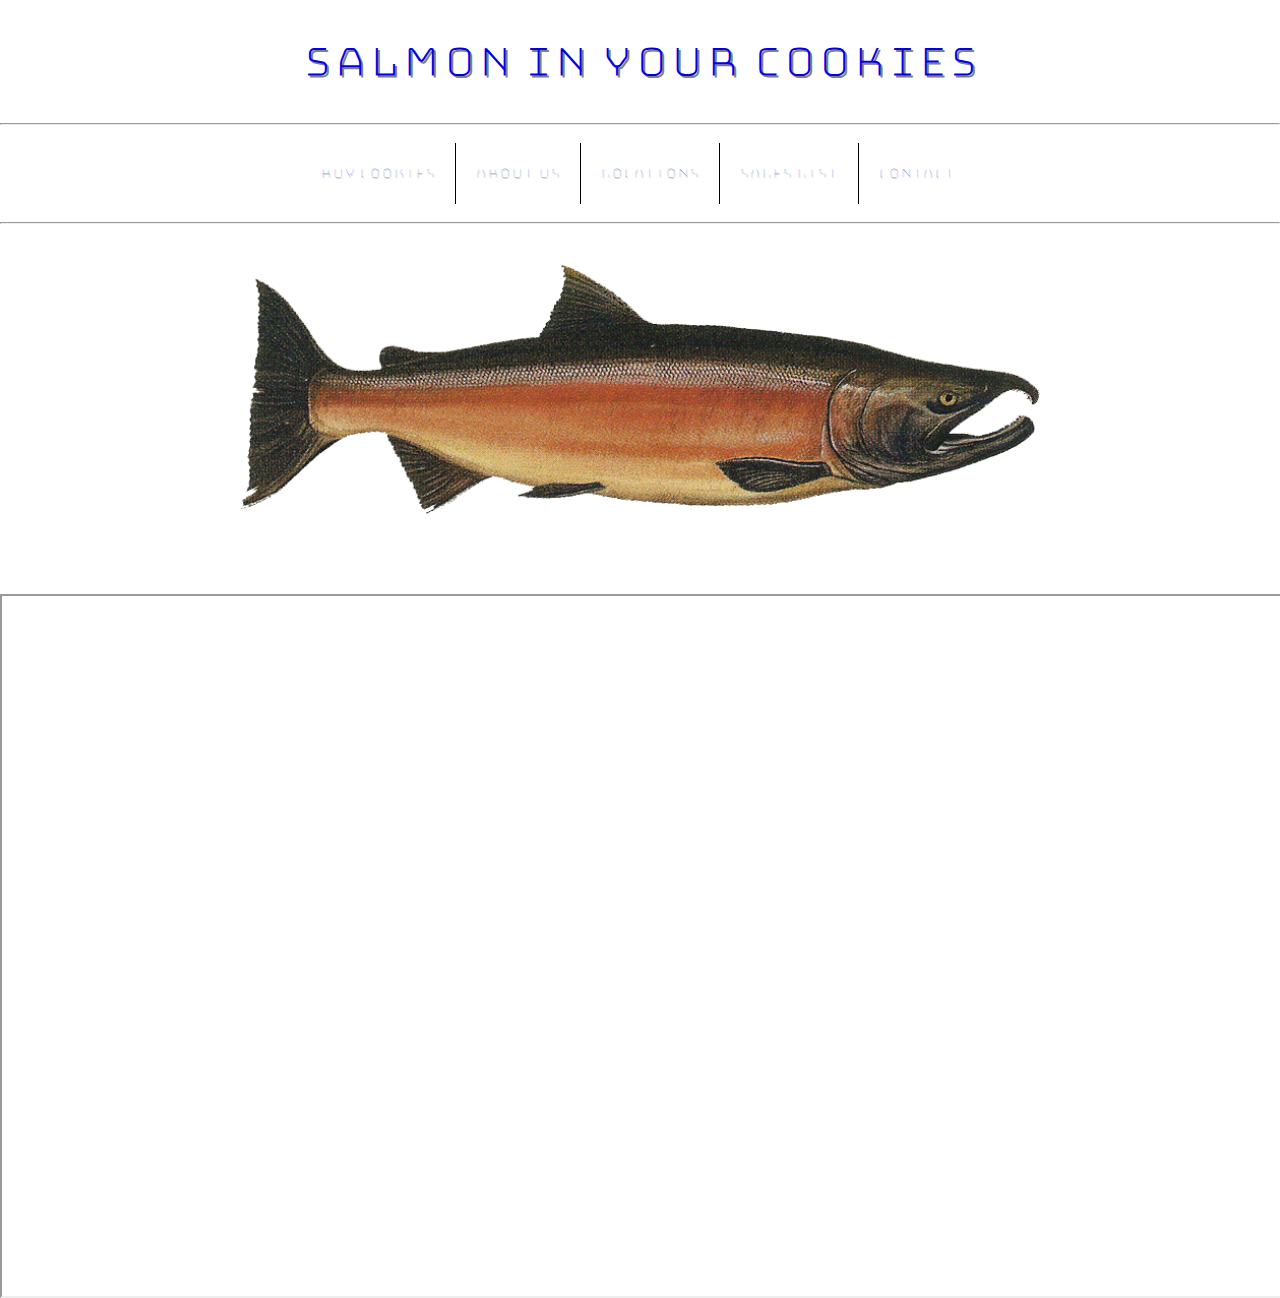
<file: index.html>
<!DOCTYPE hmtl>
<html>
<head>
	<link rel="stylesheet" href="style.css">
  <link href="https://fonts.googleapis.com/css?family=Bungee|Bungee+Hairline|Bungee+Inline|Bungee+Shade" rel="stylesheet">
</head>
<body>
	<div class="wrapper">
		<header>
			<h1 class="logo"><a href="index.html">Salmon in Your Cookies</a>
			</h1 id="top-line">
			<hr>
			<nav>
				<ul>
					<li><a href="buy_cookies.html">Buy cookies</a></li>
					<li><a href="about_us.html">About us</a></li>
					<li><a href="locations.html">locations</a></li>
          <li><a href="sales.html">Sales List</a></li>
					<li id="contact"><a href="contact.html">Contact</a></li>
				</ul>
			</nav>
			<hr id="bottom-line">
		</header>
		<section>
			<a id="fish" href="https://www.youtube.com/watch?v=RPMPMDqOdUo"><img id="salmon-sales" src="salmon.png" alt="salmon"></a>
		</section>
		<div id="cameron">
			<iframe src="http://www.cameronsworld.net/"></iframe>
		</div>
	</div>
</body>
</html>
</file>
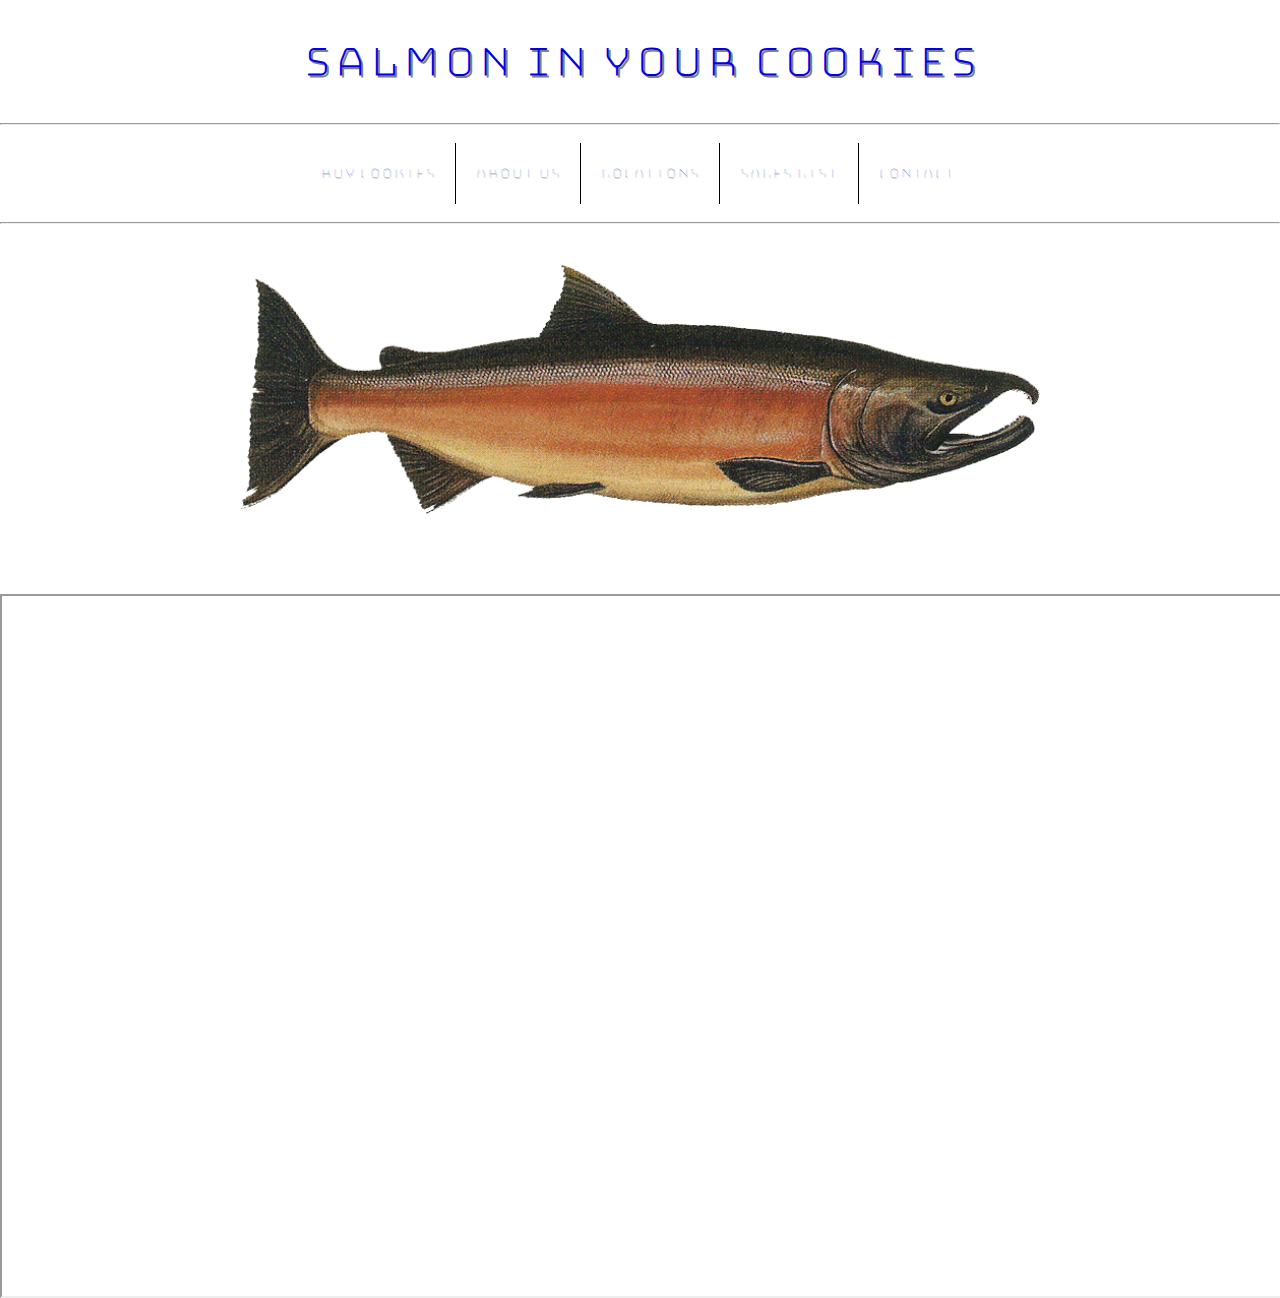
<file: buy_cookies.html>
<!DOCTYPE hmtl>
<html>
<head>
	<link rel="stylesheet" href="style.css">
	<link href="https://fonts.googleapis.com/css?family=Bungee|Bungee+Hairline|Bungee+Inline|Bungee+Shade" rel="stylesheet">
</head>
<body>
	<div class="wrapper">
		<header>
			<h1 class="logo"><a href="index.html">Salmon in Your Cookies</a>
			</h1 id="top-line">
			<hr>
			<nav>
				<ul>
					<li><a href="buy_cookies.html">Buy cookies</a></li>
					<li><a href="about_us.html">About us</a></li>
					<li><a href="locations.html">locations</a></li>
          <li><a href="sales.html">Sales List</a></li>
					<li id="contact"><a href="contact.html">Contact</a></li>
				</ul>
			</nav>
			<hr id="bottom-line">
		</header>
		<section>
      <a id="fish" href="https://www.youtube.com/watch?v=RPMPMDqOdUo"><img id="salmon-sales" src="salmon.png" alt="salmon"></a>
		</section>
		<div id="cameron">
			<iframe src="http://www.cameronsworld.net/"></iframe>
		</div>
	</div>
</body>
</html>
</file>
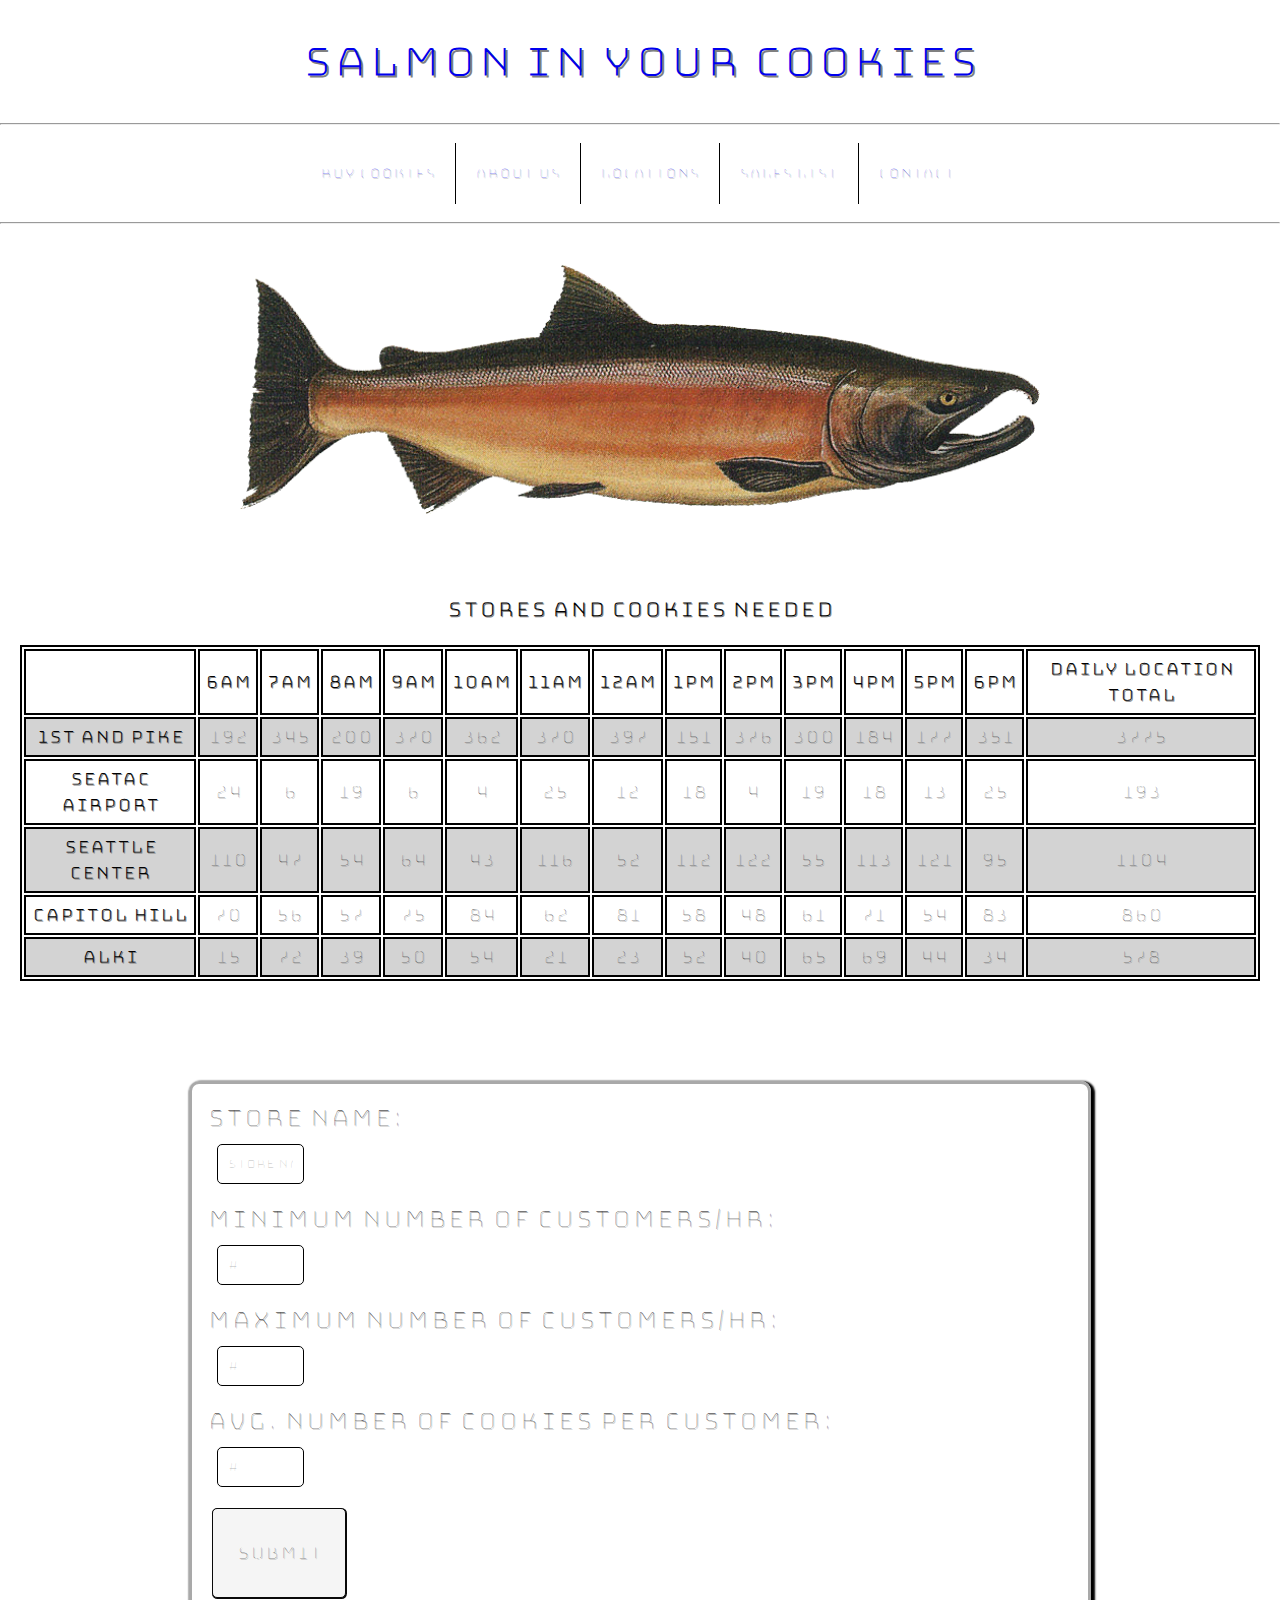
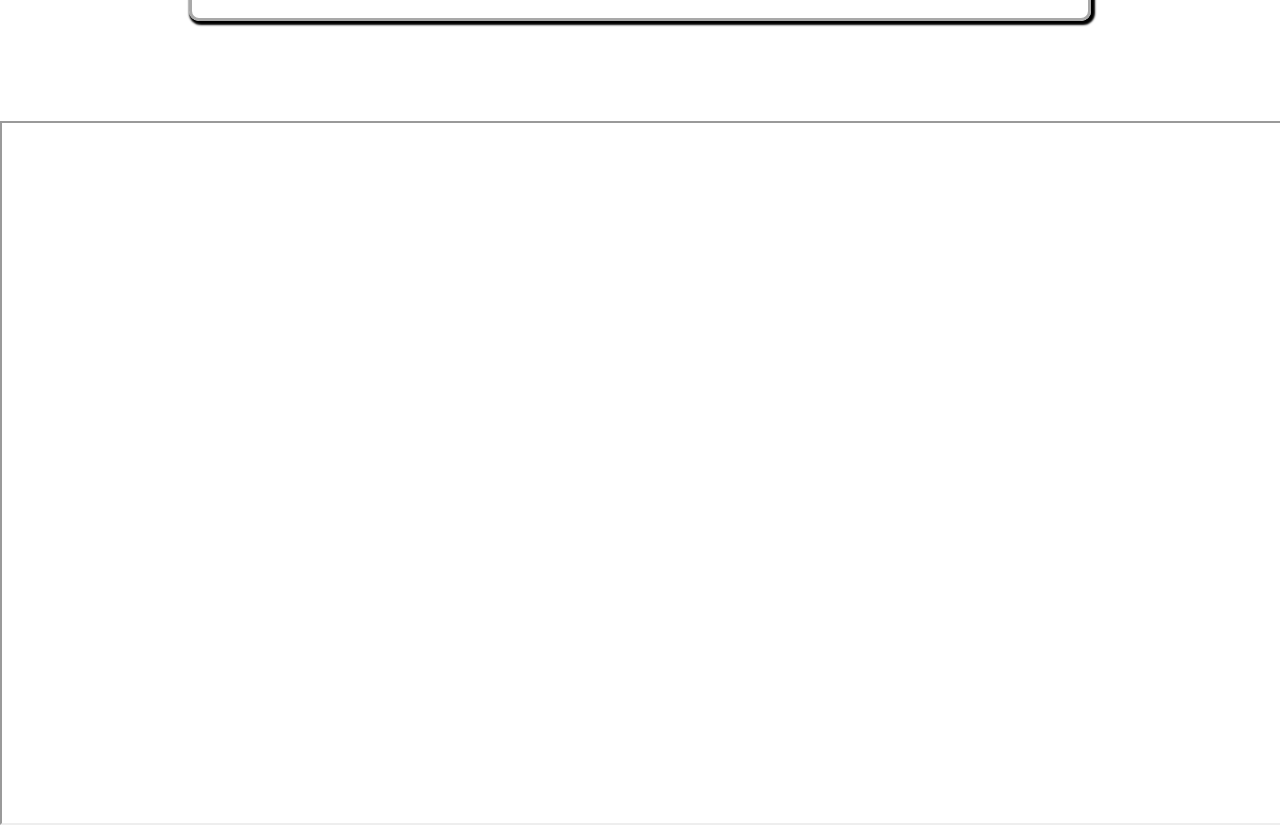
<file: sales.html>
<!DOCTYPE hmtl>
<html>
<head>
	<link rel="stylesheet" href="style.css">
	<link href="https://fonts.googleapis.com/css?family=Bungee|Bungee+Hairline|Bungee+Inline|Bungee+Shade" rel="stylesheet">
</head>
<body>
	<div class="wrapper">
		<header>
			<h1 class="logo"><a href="index.html">Salmon in Your Cookies</a>
			</h1 id="top-line">
			<hr>
			<nav>
				<ul>
					<li><a href="buy_cookies.html">Buy cookies</a></li>
					<li><a href="about_us.html">About us</a></li>
					<li><a href="locations.html">locations</a></li>
          <li><a href="sales.html">Sales List</a></li>
					<li id="contact"><a href="contact.html">Contact</a></li>
				</ul>
			</nav>
			<hr id="bottom-line">
		</header>
			<a id="fish" href="https://www.youtube.com/watch?v=RPMPMDqOdUo"><img id="salmon-sales" src="salmon.png" alt="salmon"></a>
		<section id="store_name">
			<h2 id="table-title">Stores and Cookies needed</h2>
      <div style="overflow-x:auto;">
        <table id="store_data">
        <!--Script input  -->
        </table>
      </div>
		</section>
		<section>
			<form id="store_form">
				<label>Store name: 
					<br>
				<input name="store_title" placeholder="store name" type="text" required>  </label>
				<br>
				<label>Minimum number of customers/hr: 
					<br>
				<input name="min_customers" placeholder="#" type="number" required>  </label>
				<br>
				<label>Maximum number of customers/hr: 
					<br>
				<input name="max_customers" placeholder="#" type="number" required>  </label>
				<br>
				<label>Avg. number of cookies per customer: 
					<br> 
				<input name="avg_cookies_per" placeholder="#" type="number"  required></label>
				<br>
				<input type="submit" id="submit">
			</form>
		</section>
	</div>

	<div id="cameron">
			<iframe src="http://www.cameronsworld.net/"></iframe>
	</div>
<script type="text/javascript" src="app.js"></script>
</body>
</html>
</file>
<file: style.css>
/*Global Styles*/

body {
    font-family: 'Bungee Hairline', cursive;
    margin: 0px;
    text-shadow: 1px 1px grey;
    height: 900px;
}

a {
    text-decoration: none;    
}

a:visited {
  color: inherit;
}

a:hover {
  text-shadow: 2px 2px cyan;
}

.wrapper {
  margin: 0px;
}

/*Header Stying*/
.logo {
  text-align: center;
  margin: 30px 0px;
  font-size: 3rem;
  text-shadow: 2px 2px grey;
  color: black;
}

nav ul {
  text-align: center;
  margin: 0px;
  padding: 0px;
  max-width: 100%;
}

nav ul li {
  display: inline-block;
  margin: 10px 0px;
  text-align: center; 
  padding: 20px;
  padding-left: 15px;
  border-right: 1px solid;
  /*border: 1px solid grey;*/
  /*box-shadow: 2px 2px 2px 1px grey;*/
}

#contact {
  border-right: none;
}

/*Store section styling*/
#store_name {
  margin: 10px 20px;
}

#table-title {
  text-align: center;
}

/*Table styling*/

table {
  font-size: 1.25em;
}
table, th, td {
   border: 2px solid black;
}

td, th, tr {
  padding: 5px 5px;
  text-align: center;
}

td:hover {
  background-color: #f5f5f5;
}

th:hover {
  background-color: #f5f5f5;
}

tr:nth-child(even) {background-color: lightgray}

/*Image styling*/
#salmon {
  display: block;
  width: 48em;
  margin: 80px auto;
}

#salmon-sales {
  display: block;
  width: 50em;
  margin: 40px auto 80px auto;
}

img:hover {
  box-shadow: 0px 0px 10px lightslategrey;
  border: thick black;
}
/*Form styling*/

form {
  border: 3px solid darkgrey;
  border-radius: 10px;
  box-shadow: 2px 2px 2px 2px;
  width: 70%;
  margin: 100px auto;
}

form label {
  display: block;
  font-size: 1.75em; 
  height: 50px;
  margin: 15px;
}

input {
  font-family: inherit;
  padding: 10px;
  margin: 8px 10px 5px 10px;
  border: 1px solid;
  border-radius: 5px;
  -webkit-transition: width 0.4s ease-in-out;
  transition: width 0.4s ease-in-out;
  font-size: .5em;
  width: 10%;
}

input:focus {
    width: 15%;
}

#submit {
  font-family: 'Bungee Hairline', cursive;
  color: #090909;
  width: 15%;
  height: 10%;
  background-color: whitesmoke;
  margin: 20px;
  box-shadow: .5px .5px .5px .5px;
  -webkit-transition: none;
  transition: none;
  font-size: 1.25em;
  text-shadow: 1px 1px grey;
}

#cameron {
  width: 100%;
}

iframe {
  width: 100%;
  margin: 0px auto;
  height: 700px;
}
</file>
